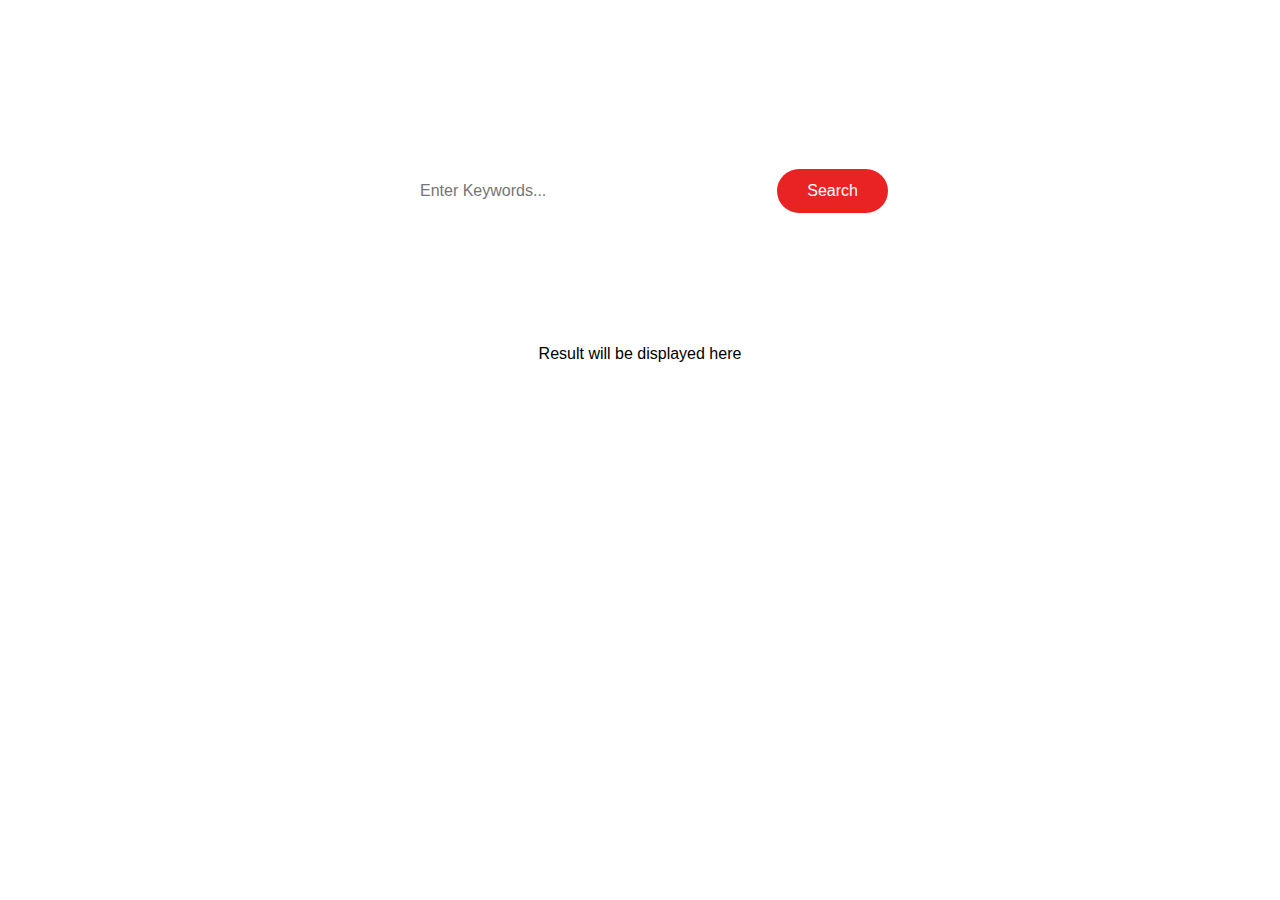
<file: web2/index.html>
<!DOCTYPE html>
<html lang="en">
  <head>
    <meta charset="UTF-8" />
    <meta http-equiv="X-UA-Compatible" content="IE=edge" />
    <meta name="viewport" content="width=device-width, initial-scale=1.0" />
    <link rel="stylesheet" href="style.css">
  </head>
  <body>
    <header>
      <h1>Newspaper Search</h1>

      <form id="form">
        <input
          type="text"
          id="search"
          placeholder="Enter Keywords..."
        />
        <button>Search</button>
      </form>
    </header>

    <div id="result" class="container">
        <p>Result will be displayed here</p>
    </div>
    <div id="more" class="container centered"></div>
    <script src="script.js"></script>
  </body>
</html>
</file>
<file: web2/style.css>
* {
  box-sizing: border-box;
}

body {
  background-color: #fff;
  font-family: Arial, Helvetica, sans-serif;
  margin: 0;
}

button {
  cursor: pointer;
}

button:active {
  transform: scale(0.95);
}

input:focus,
button:focus {
  outline: none;
}

header {
  background-image: url("https://i.pinimg.com/736x/0a/44/2d/0a442dc0b5c3d9bba0ca94e81f8470d0.jpg?q=tbn:ANd9GcS_kAYHZogWQezoN4ofUpnqgdgxWHjVr_C3vw&usqp=CAU?ixlib=rb-1.2.1&ixid=eyJhcHBfaWQiOjEyMDd9&auto=format&fit=crop&w=1350&q=80");
  background-repeat: no-repeat;
  background-size: cover;
  background-position: center center;
  color: rgb(255, 255, 255);
  display: flex;
  flex-direction: column;
  align-items: center;
  justify-content: center;
  padding: 100px 0;
  position: relative;
}

head:after {
  content: "";
  position: absolute;
  top: 0;
  left: 0;
  height: 100%;
  width: 100%;
  background-color: rgba(0, 0, 0, 0.4);
}

header * {
  z-index: 1;
}

header h1 {
  margin: 0 0 30px;
}

form {
  position: relative;
  width: 500px;
  max-width: 100%;
}

form input {
  border: 0;
  border-radius: 50px;
  font-size: 16px;
  padding: 15px 30px;
  width: 100%;
}

form button {
  position: absolute;
  top: 2px;
  right: 2px;
  background-color: rgb(233, 35, 35);
  border: 0;
  border-radius: 50px;
  color: #fff;
  font-size: 16px;
  padding: 13px 30px;
}

.btn {
  background-color: #8d56fd;
  border: 0;
  border-radius: 10px;
  color: #fff;
  padding: 4px 10px;
}

ul.songs {
  list-style-type: none;
  padding: 0;
}

ul.songs li {
  display: flex;
  align-items: center;
  justify-content: space-between;
  margin: 10px 0;
}

.container {
  margin: 30px auto;
  max-width: 100%;
  width: 500px;
}

.container h2 {
  font-weight: 300;
}

.container p {
  text-align: center;
}

.centered {
  display: flex;
  justify-content: center;
}

.centered button {
  transform: scale(1.3);
  margin: 15px;
}
</file>
